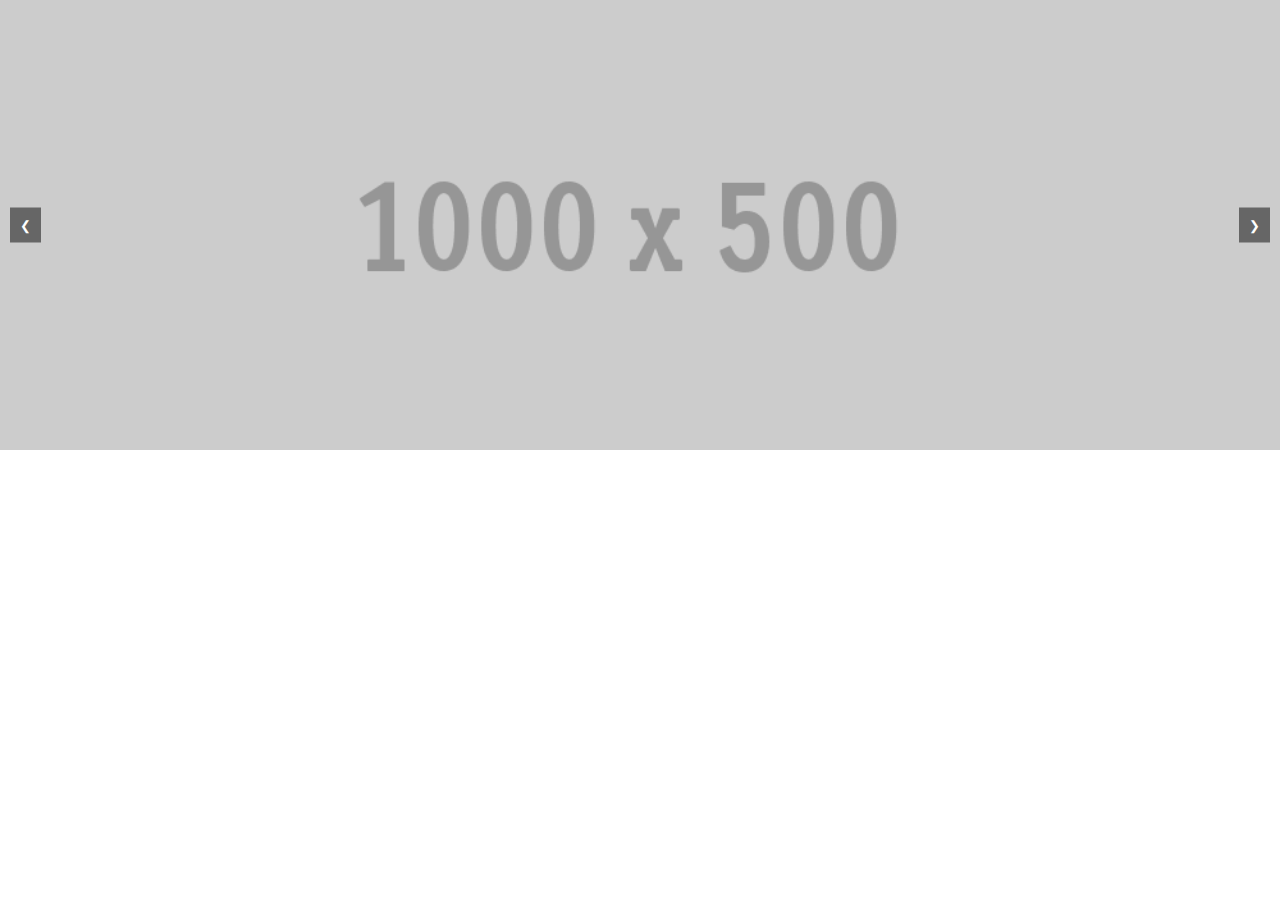
<file: Slider/index.html>
<!DOCTYPE html>
<html lang="es">

<head>
    <meta charset="UTF-8">
    <meta name="viewport" content="width=device-width, initial-scale=1.0">
    <title>Slider</title>
    <link rel="stylesheet" href="styles.css">
</head>

<body>
    <div class="slider">
        <div class="slides">
            <div class="slide"><img src="./img/1000x500.gif" alt="Image 1"></div>
            <div class="slide"><img src="./img/1000x500.gif" alt="Image 2"></div>
            <div class="slide"><img src="./img/1000x500.gif" alt="Image 3"></div>
        </div>
        <button class="prev" onclick="prevSlide()">&#10094;</button>
        <button class="next" onclick="nextSlide()">&#10095;</button>
    </div>

    <script src="script.js"></script>
</body>

</html>
</file>
<file: Slider/styles.css>
body {
    margin: 0;
    font-family: Arial, sans-serif;
}

.slider {
    position: relative;
    width: 100%;
    height: 50vh;
    overflow: hidden;
    display: flex;
    justify-content: center;
    align-items: center;
}

.slides {
    display: flex;
    transition: transform 0.5s ease-in-out;
    height: 100%;
}

.slide {
    min-width: 100%;
    box-sizing: border-box;
    display: flex;
    justify-content: center;
    align-items: center;
}

.slide img {
    width: 100%;
    height: 100%;
    object-fit: cover;
    object-position: center;
}

.prev, .next {
    position: absolute;
    top: 50%;
    transform: translateY(-50%);
    background-color: rgba(0, 0, 0, 0.5);
    color: white;
    border: none;
    padding: 10px;
    cursor: pointer;
}

.prev {
    left: 10px;
}

.next {
    right: 10px;
}
</file>
